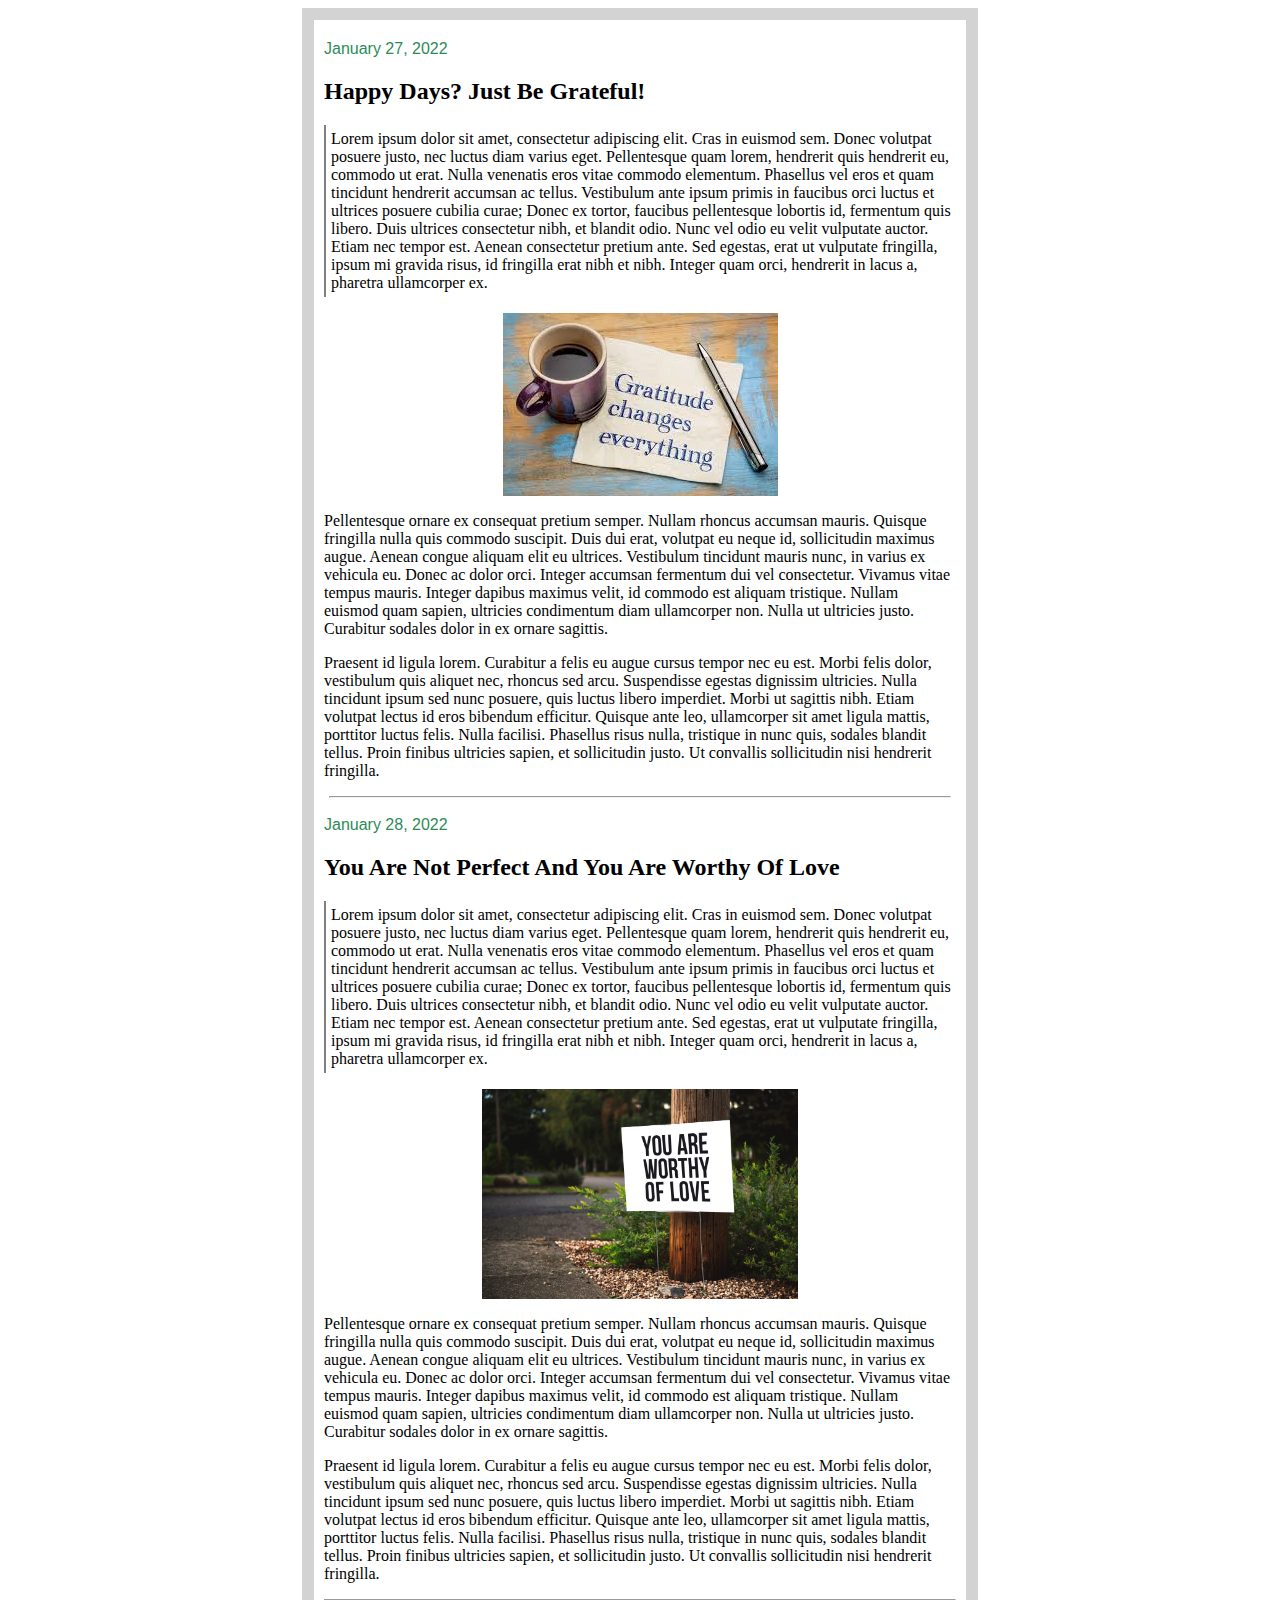
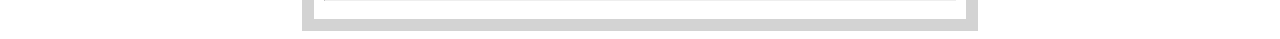
<file: basic/index.html>
<!DOCTYPE html>
<html lang="en">
<head>
    <meta charset="UTF-8">
    <meta http-equiv="X-UA-Compatible" content="IE=edge">
    <meta name="viewport" content="width=device-width, initial-scale=1.0">
    <title>Sample Blog</title>
    <link rel="stylesheet" href="blog.css">
</head>
<body>
    
    <div class="post">

        <div class="date">January 27, 2022</div>

        <h2>Happy Days? Just Be Grateful!</h2>

        <p class="quote">
            Lorem ipsum dolor sit amet, consectetur adipiscing elit. Cras in euismod sem. Donec volutpat posuere justo, nec luctus diam varius eget. Pellentesque quam lorem, hendrerit quis hendrerit eu, commodo ut erat. Nulla venenatis eros vitae commodo elementum. Phasellus vel eros et quam tincidunt hendrerit accumsan ac tellus. Vestibulum ante ipsum primis in faucibus orci luctus et ultrices posuere cubilia curae; Donec ex tortor, faucibus pellentesque lobortis id, fermentum quis libero. Duis ultrices consectetur nibh, et blandit odio. Nunc vel odio eu velit vulputate auctor. Etiam nec tempor est. Aenean consectetur pretium ante. Sed egestas, erat ut vulputate fringilla, ipsum mi gravida risus, id fringilla erat nibh et nibh. Integer quam orci, hendrerit in lacus a, pharetra ullamcorper ex.
        </p>

        <a href="https://www.edureka.co"><img src="img1.jfif" class="center"></a>

        <p>
            Pellentesque ornare ex consequat pretium semper. Nullam rhoncus accumsan mauris. Quisque fringilla nulla quis commodo suscipit. Duis dui erat, volutpat eu neque id, sollicitudin maximus augue. Aenean congue aliquam elit eu ultrices. Vestibulum tincidunt mauris nunc, in varius ex vehicula eu. Donec ac dolor orci. Integer accumsan fermentum dui vel consectetur. Vivamus vitae tempus mauris. Integer dapibus maximus velit, id commodo est aliquam tristique. Nullam euismod quam sapien, ultricies condimentum diam ullamcorper non. Nulla ut ultricies justo. Curabitur sodales dolor in ex ornare sagittis.
        </p>

        <p>
            Praesent id ligula lorem. Curabitur a felis eu augue cursus tempor nec eu est. Morbi felis dolor, vestibulum quis aliquet nec, rhoncus sed arcu. Suspendisse egestas dignissim ultricies. Nulla tincidunt ipsum sed nunc posuere, quis luctus libero imperdiet. Morbi ut sagittis nibh. Etiam volutpat lectus id eros bibendum efficitur. Quisque ante leo, ullamcorper sit amet ligula mattis, porttitor luctus felis. Nulla facilisi. Phasellus risus nulla, tristique in nunc quis, sodales blandit tellus. Proin finibus ultricies sapien, et sollicitudin justo. Ut convallis sollicitudin nisi hendrerit fringilla.
        </p>

        <hr width="98%">

        <div class="date">January 28, 2022</div>

        <h2>You Are Not Perfect And You Are Worthy Of Love</h2>

        <p class="quote">
            Lorem ipsum dolor sit amet, consectetur adipiscing elit. Cras in euismod sem. Donec volutpat posuere justo, nec luctus diam varius eget. Pellentesque quam lorem, hendrerit quis hendrerit eu, commodo ut erat. Nulla venenatis eros vitae commodo elementum. Phasellus vel eros et quam tincidunt hendrerit accumsan ac tellus. Vestibulum ante ipsum primis in faucibus orci luctus et ultrices posuere cubilia curae; Donec ex tortor, faucibus pellentesque lobortis id, fermentum quis libero. Duis ultrices consectetur nibh, et blandit odio. Nunc vel odio eu velit vulputate auctor. Etiam nec tempor est. Aenean consectetur pretium ante. Sed egestas, erat ut vulputate fringilla, ipsum mi gravida risus, id fringilla erat nibh et nibh. Integer quam orci, hendrerit in lacus a, pharetra ullamcorper ex.
        </p>

        <a href="https://www.edureka.co"><img src="img2.jpg" class="center-sml"></a>

        <p>
            Pellentesque ornare ex consequat pretium semper. Nullam rhoncus accumsan mauris. Quisque fringilla nulla quis commodo suscipit. Duis dui erat, volutpat eu neque id, sollicitudin maximus augue. Aenean congue aliquam elit eu ultrices. Vestibulum tincidunt mauris nunc, in varius ex vehicula eu. Donec ac dolor orci. Integer accumsan fermentum dui vel consectetur. Vivamus vitae tempus mauris. Integer dapibus maximus velit, id commodo est aliquam tristique. Nullam euismod quam sapien, ultricies condimentum diam ullamcorper non. Nulla ut ultricies justo. Curabitur sodales dolor in ex ornare sagittis.
        </p>

        <p>
            Praesent id ligula lorem. Curabitur a felis eu augue cursus tempor nec eu est. Morbi felis dolor, vestibulum quis aliquet nec, rhoncus sed arcu. Suspendisse egestas dignissim ultricies. Nulla tincidunt ipsum sed nunc posuere, quis luctus libero imperdiet. Morbi ut sagittis nibh. Etiam volutpat lectus id eros bibendum efficitur. Quisque ante leo, ullamcorper sit amet ligula mattis, porttitor luctus felis. Nulla facilisi. Phasellus risus nulla, tristique in nunc quis, sodales blandit tellus. Proin finibus ultricies sapien, et sollicitudin justo. Ut convallis sollicitudin nisi hendrerit fringilla.
        </p>

        <hr>
    </div>

</body>
</html>
</file>
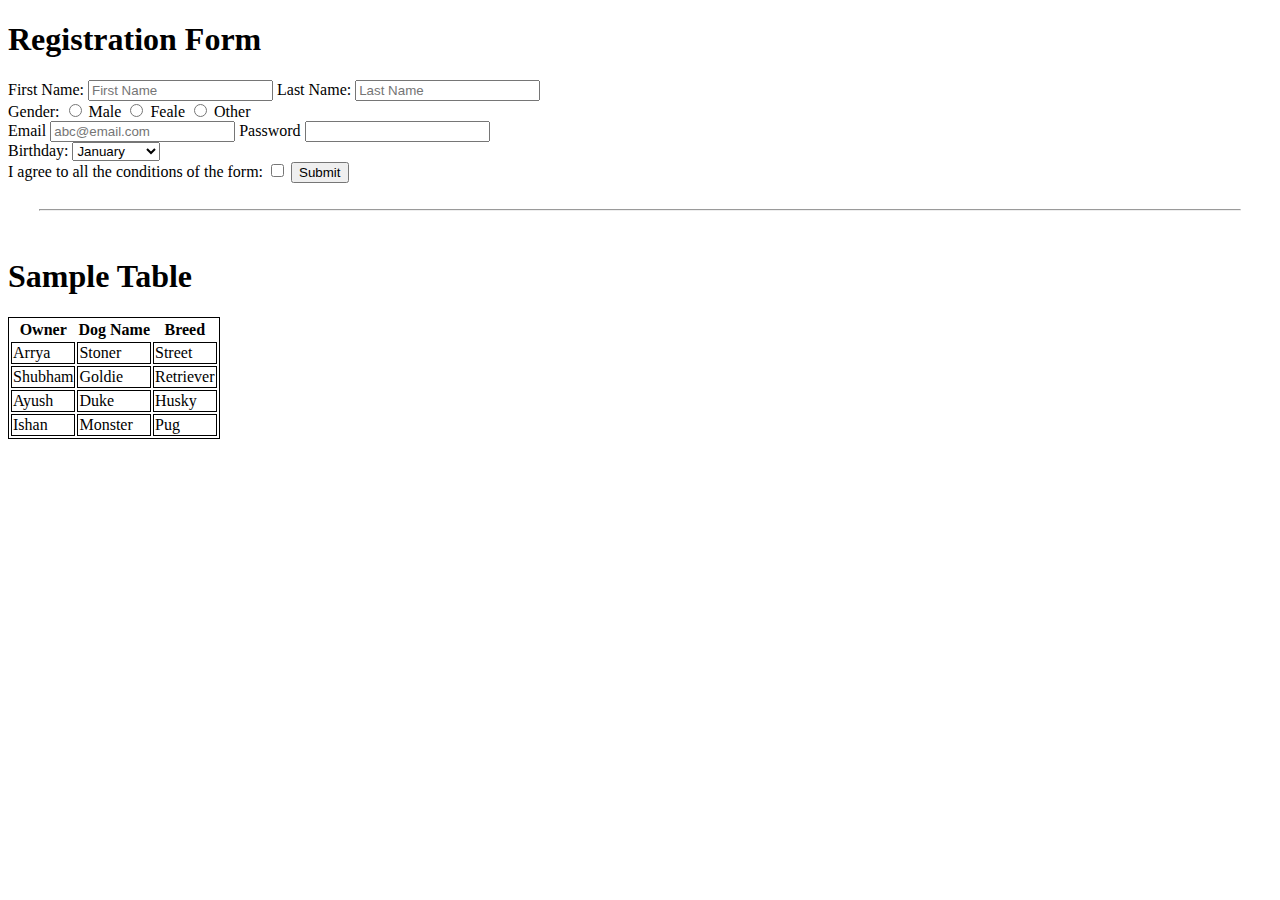
<file: basic/one.html>
<!DOCTYPE html>
<html lang="en">
<head>
    <meta charset="UTF-8">
    <meta http-equiv="X-UA-Compatible" content="IE=edge">
    <meta name="viewport" content="width=device-width, initial-scale=1.0">
    <title>Tutorial Page</title>
    <style type="text/css">
        table {
            border: 1px solid black;
        }
        
        td {
            border: 1px solid black;
        }
    </style>
</head>
<body>
    <h1>Registration Form</h1>

    <div id="reg-form">
        <form action="" method="">
            <label for="first-name">First Name:</label>
            <input type="text" name="first-name" placeholder="First Name" required>

            <label for="last-name">Last Name:</label>
            <input type="text" name="last-name" placeholder="Last Name" required>
            
            <div id="gender-select">
                <label for="gender-select">Gender:</label>

                <input type="radio" name="gender-option" value="option-1">
                <label for="gender-male">Male</label>
                
                <input type="radio" name="gender-option" value="option-1">
                <label for="gender-female">Feale</label>
                
                <input type="radio" name="gender-option" value="option-1">
                <label for="gender-other">Other</label>
            </div>

            <div>
                <label for="email">Email</label>
                <input type="email" name="email" placeholder="abc@email.com">

                <label for="password">Password</label>
                <input type="password" name="password">
            </div>
            
            <div>
                <label for="Month">Birthday:</label>
                <select name="Month">
                    <option value="jan">January</option>
                    <option value="feb">February</option>
                    <option value="mar">March</option>
                    <option value="apr">April</option>
                    <option value="may">May</option>
                    <option value="jun">June</option>
                    <option value="jul">July</option>
                    <option value="aug">August</option>
                    <option value="sep">September</option>
                    <option value="oct">October</option>
                    <option value="nov">November</option>
                    <option value="dec">December</option>
                </select>
            </div>

            <label for="agree">I agree to all the conditions of the form: </label>
            <input type="checkbox" name="agree">

            <button type="submit">Submit</button>
        </form>
    </div>

    <br>
    <hr width="95%">
    <br>
    <h1>Sample Table</h1>
    <table>
        <thead>
            <th>Owner</th>
            <th>Dog Name</th>
            <th>Breed</th>
        </thead>

        <tr>
            <td>Arrya</td>
            <td>Stoner</td>
            <td>Street</td>
        </tr>

        <tr>
            <td>Shubham</td>
            <td>Goldie</td>
            <td>Retriever</td>
        </tr>

        <tr>
            <td>Ayush</td>
            <td>Duke</td>
            <td>Husky</td>
        </tr>

        <tr>
            <td>Ishan</td>
            <td>Monster</td>
            <td>Pug</td>
        </tr>
    </table>
</body>
</html>
</file>
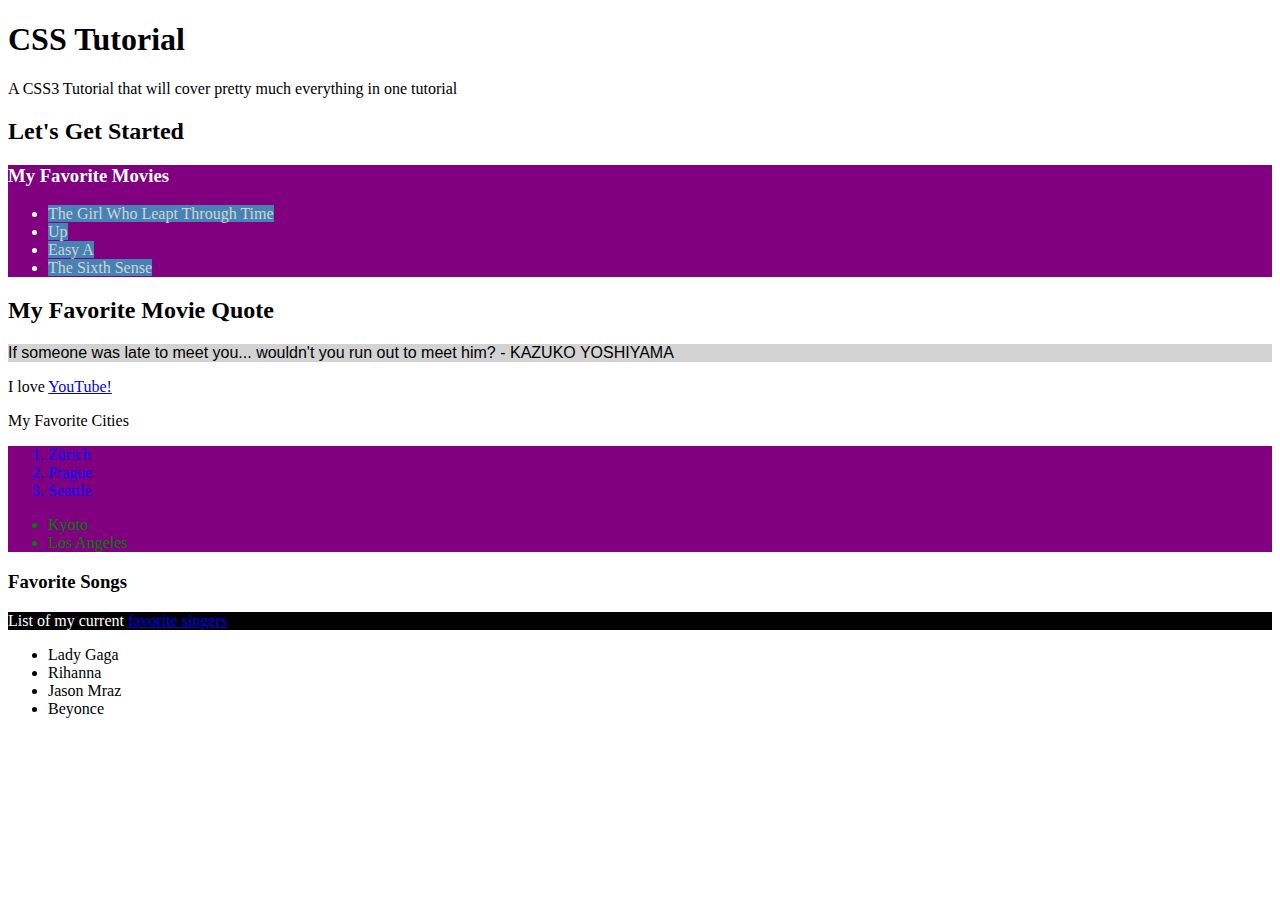
<file: css-tutorial/page1.html>
<!DOCTYPE html>
<html lang="en">
<head>
    <meta charset="UTF-8">
    <meta http-equiv="X-UA-Compatible" content="IE=edge">
    <meta name="viewport" content="width=device-width, initial-scale=1.0">
    <link rel="stylesheet" href="page1.css">
    <title>CSS Tutorial</title>
</head>
<body>
    
    <h1>CSS Tutorial</h1>

    <p>A CSS3 Tutorial that will cover pretty much everything in one tutorial</p>

    <h2>Let's Get Started</h2>

    <div>
        <h3>My Favorite Movies</h3>
        <ul>
            <li><a class="movie">The Girl Who Leapt Through Time</a></li>
            <li><a class="movie">Up</a></li>
            <li><a class="movie">Easy A</a></li>
            <li><a class="movie">The Sixth Sense</a></li>
        </ul>
    </div>

    <h2>My Favorite Movie Quote</h2>
    <p id="quote">If someone was late to meet you... 
        wouldn't you run out to meet him?
        <span id="author"> - Kazuko Yoshiyama</span>
    </p>
    
    <p class="games">I love <a href="https://www.youtube.com">YouTube!</a></p>

    <p>My Favorite Cities</p>
    <div id="cities">
        <ol>
            <li>Zürich</li>
            <li>Prague</li>
            <li>Seattle</li>
        </ol>
        <ul>
            <li id="cities">Kyoto</li>
            <li>Los Angeles</li>
        </ul>
    </div>

    <h3>Favorite Songs</h3>
    <p>List of my current <a href="singers">favorite singers</a> </p>
    <ul>
        <li alt="pop">Lady Gaga</li>
        <li alt="pop">Rihanna</li>
        <li alt="alt">Jason Mraz</li>
        <li alt="rnb">Beyonce</li>
    </ul>

</body>
</html>
</file>
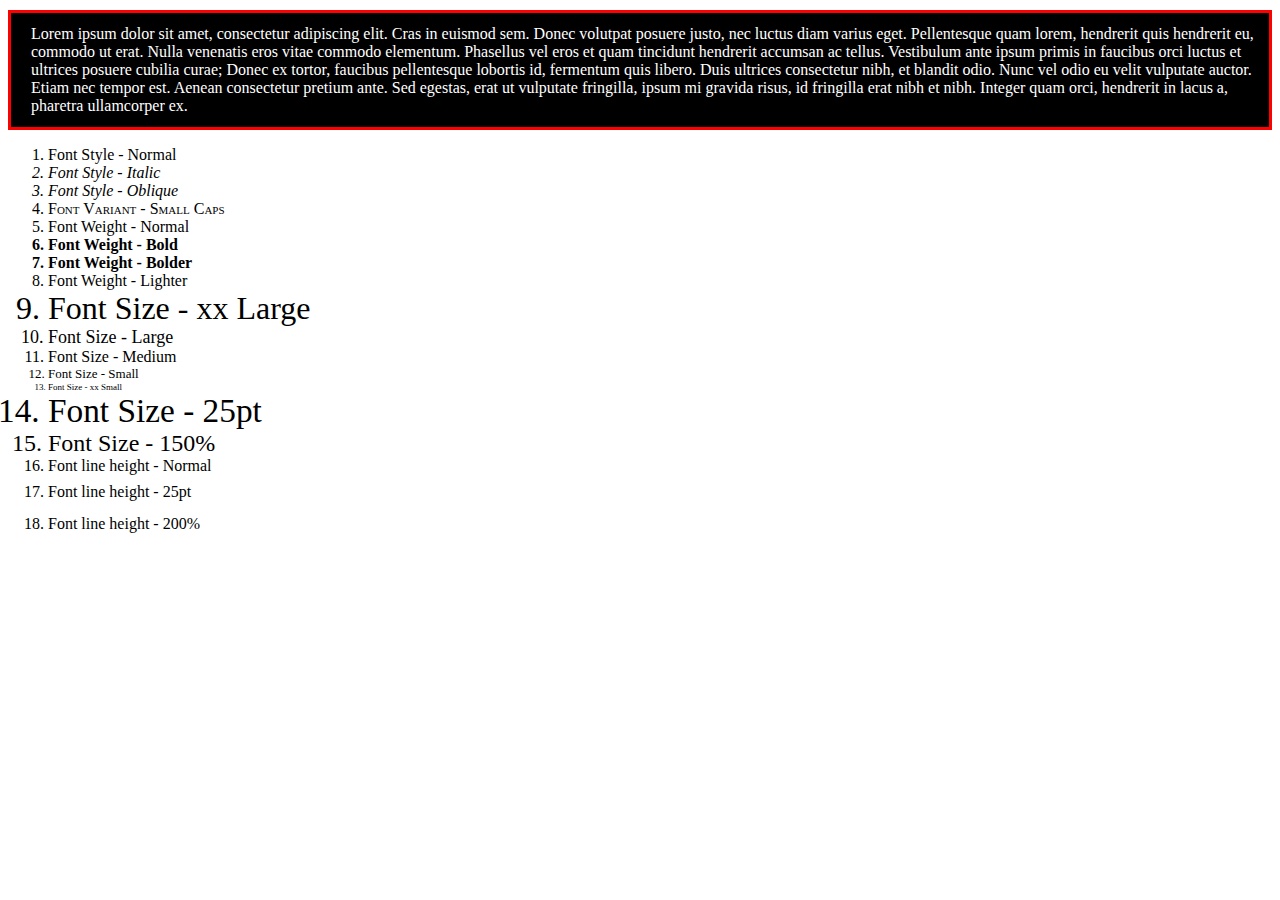
<file: css-tutorial/page2.html>
<!DOCTYPE html>
<html lang="en">
<head>
    <meta charset="UTF-8">
    <meta http-equiv="X-UA-Compatible" content="IE=edge">
    <meta name="viewport" content="width=device-width, initial-scale=1.0">
    <link rel="stylesheet" href="page2.css">
    <title>CSS Tutorial 2</title>
</head>
<body>
    <p id="lorem">
        Lorem ipsum dolor sit amet, consectetur adipiscing elit. 
        Cras in euismod sem. Donec volutpat posuere justo, nec 
        luctus diam varius eget. Pellentesque quam lorem, hendrerit 
        quis hendrerit eu, commodo ut erat. Nulla venenatis eros 
        vitae commodo elementum. Phasellus vel eros et quam tincidunt 
        hendrerit accumsan ac tellus. Vestibulum ante ipsum primis in 
        faucibus orci luctus et ultrices posuere cubilia curae; Donec 
        ex tortor, faucibus pellentesque lobortis id, fermentum quis 
        libero. Duis ultrices consectetur nibh, et blandit odio. Nunc 
        vel odio eu velit vulputate auctor. Etiam nec tempor est. 
        Aenean consectetur pretium ante. Sed egestas, erat ut vulputate 
        fringilla, ipsum mi gravida risus, id fringilla erat nibh et
        nibh. Integer quam orci, hendrerit in lacus a, pharetra 
        ullamcorper ex.
    </p>

    <!-- Demonstrate Font Properties -->
    <ol>
        <li id="normal">Font Style - Normal</li>
        <li id="italic">Font Style - Italic</li>
        <li id="oblique">Font Style - Oblique</li>
        <li id="smallcap">Font Variant - Small Caps</li>
        <li id="Wnormal">Font Weight - Normal</li>
        <li id="Wbold">Font Weight - Bold</li>
        <li id="Wbolder">Font Weight - Bolder</li>
        <li id="Wlighter">Font Weight - Lighter</li>
        <li id="xxlarge">Font Size - xx Large</li>
        <li id="large">Font Size - Large</li>
        <li id="medium">Font Size - Medium</li>
        <li id="small">Font Size - Small</li>
        <li id="xxsmall">Font Size - xx Small</li>
        <li id="size25pt">Font Size - 25pt</li>
        <li id="size150">Font Size - 150%</li>
        <li id="linenormal">Font line height - Normal</li>
        <li id="height25pt">Font line height - 25pt</li>
        <li id="height200">Font line height - 200%</li>
    </ol>
</body>
</html>
</file>
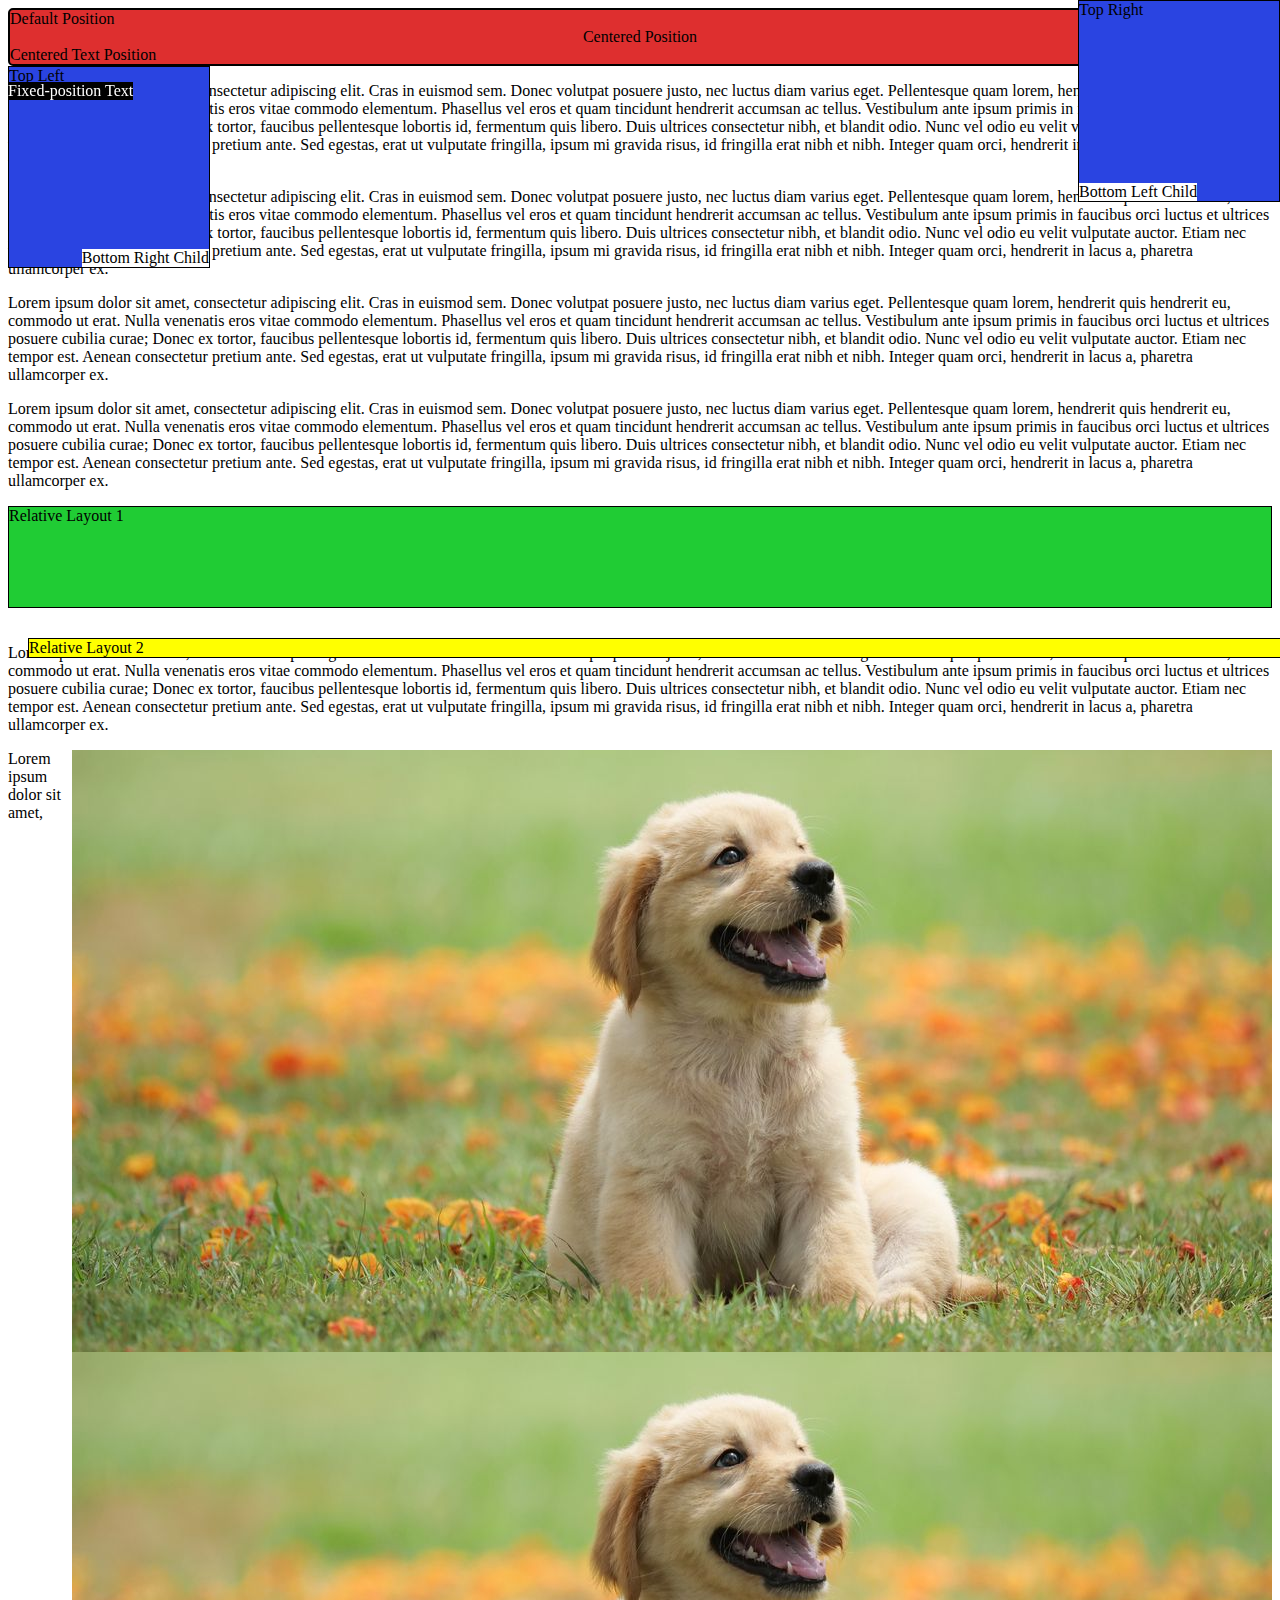
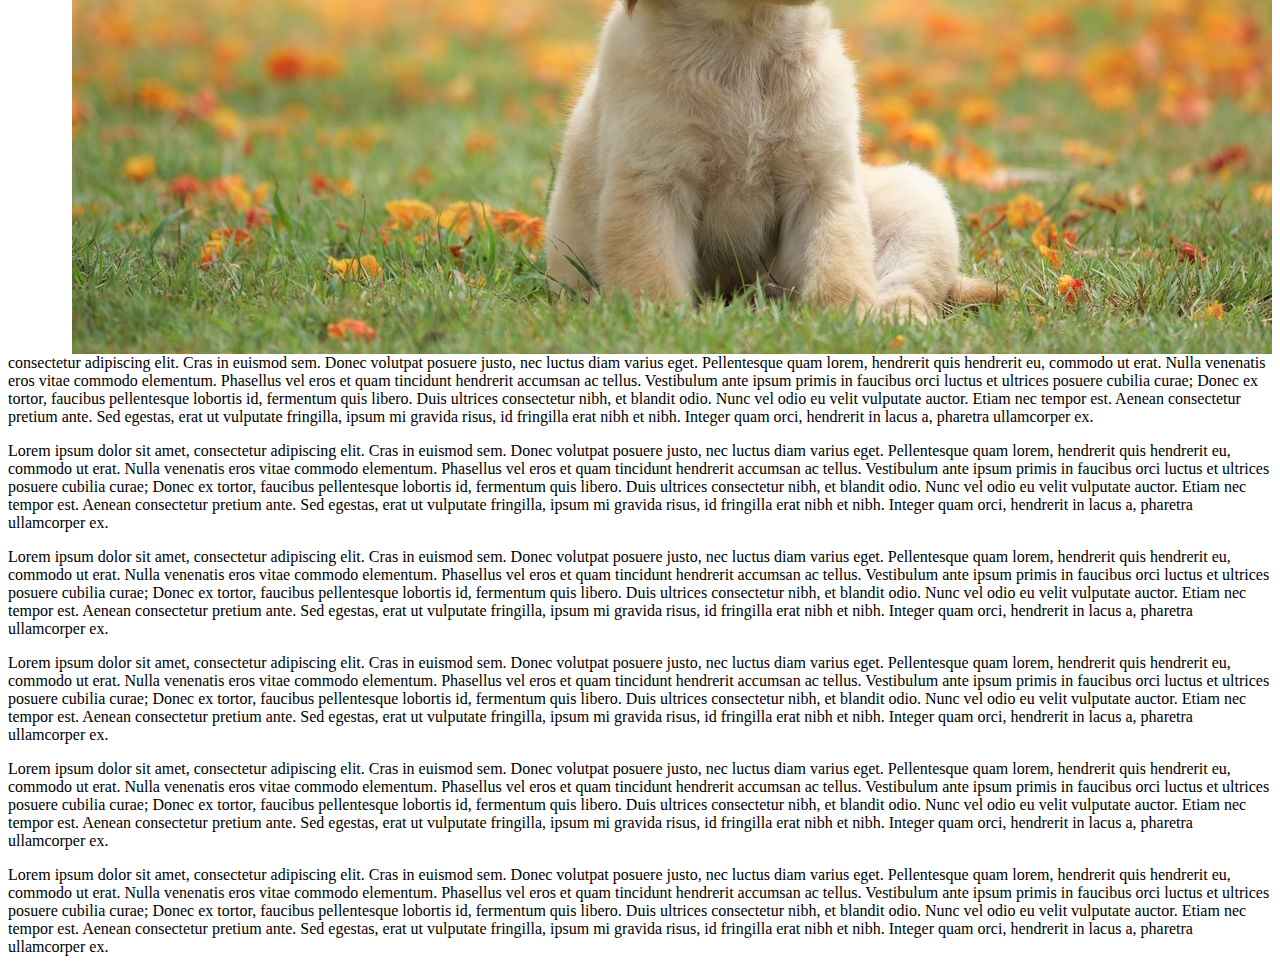
<file: css-tutorial/page3.html>
<!DOCTYPE html>
<html lang="en">
<head>
    <meta charset="UTF-8">
    <meta http-equiv="X-UA-Compatible" content="IE=edge">
    <meta name="viewport" content="width=device-width, initial-scale=1.0">
    <title>CSS Tutorial - positioning</title>
    <link rel="stylesheet" href="page3.css">
</head>
<body>

    <div id="container">
        <div id="default">Default Position</div>
        <div id="centered">Centered Position</div>
        <div id="centered-text">Centered Text Position</div>
    </div>

    <!-- Demonstrate Absolute Positioning -->

    <div id="top-left">Top Left
        <div id="bottom-right">Bottom Right Child</div>
    </div>

    <div id="top-right">Top Right
        <div id="bottom-left">Bottom Left Child</div>
    </div>

    <p id="fixed-postion">
        Fixed-position Text
    </p>

    <p>
        Lorem ipsum dolor sit amet, consectetur adipiscing elit. 
        Cras in euismod sem. Donec volutpat posuere justo, nec 
        luctus diam varius eget. Pellentesque quam lorem, hendrerit 
        quis hendrerit eu, commodo ut erat. Nulla venenatis eros 
        vitae commodo elementum. Phasellus vel eros et quam tincidunt 
        hendrerit accumsan ac tellus. Vestibulum ante ipsum primis in 
        faucibus orci luctus et ultrices posuere cubilia curae; Donec 
        ex tortor, faucibus pellentesque lobortis id, fermentum quis 
        libero. Duis ultrices consectetur nibh, et blandit odio. Nunc 
        vel odio eu velit vulputate auctor. Etiam nec tempor est. 
        Aenean consectetur pretium ante. Sed egestas, erat ut vulputate 
        fringilla, ipsum mi gravida risus, id fringilla erat nibh et
        nibh. Integer quam orci, hendrerit in lacus a, pharetra 
        ullamcorper ex.
    </p>
    <p>
        Lorem ipsum dolor sit amet, consectetur adipiscing elit. 
        Cras in euismod sem. Donec volutpat posuere justo, nec 
        luctus diam varius eget. Pellentesque quam lorem, hendrerit 
        quis hendrerit eu, commodo ut erat. Nulla venenatis eros 
        vitae commodo elementum. Phasellus vel eros et quam tincidunt 
        hendrerit accumsan ac tellus. Vestibulum ante ipsum primis in 
        faucibus orci luctus et ultrices posuere cubilia curae; Donec 
        ex tortor, faucibus pellentesque lobortis id, fermentum quis 
        libero. Duis ultrices consectetur nibh, et blandit odio. Nunc 
        vel odio eu velit vulputate auctor. Etiam nec tempor est. 
        Aenean consectetur pretium ante. Sed egestas, erat ut vulputate 
        fringilla, ipsum mi gravida risus, id fringilla erat nibh et
        nibh. Integer quam orci, hendrerit in lacus a, pharetra 
        ullamcorper ex.
    </p>

    <p>
        Lorem ipsum dolor sit amet, consectetur adipiscing elit. 
        Cras in euismod sem. Donec volutpat posuere justo, nec 
        luctus diam varius eget. Pellentesque quam lorem, hendrerit 
        quis hendrerit eu, commodo ut erat. Nulla venenatis eros 
        vitae commodo elementum. Phasellus vel eros et quam tincidunt 
        hendrerit accumsan ac tellus. Vestibulum ante ipsum primis in 
        faucibus orci luctus et ultrices posuere cubilia curae; Donec 
        ex tortor, faucibus pellentesque lobortis id, fermentum quis 
        libero. Duis ultrices consectetur nibh, et blandit odio. Nunc 
        vel odio eu velit vulputate auctor. Etiam nec tempor est. 
        Aenean consectetur pretium ante. Sed egestas, erat ut vulputate 
        fringilla, ipsum mi gravida risus, id fringilla erat nibh et
        nibh. Integer quam orci, hendrerit in lacus a, pharetra 
        ullamcorper ex.
    </p>

    <p>
        Lorem ipsum dolor sit amet, consectetur adipiscing elit. 
        Cras in euismod sem. Donec volutpat posuere justo, nec 
        luctus diam varius eget. Pellentesque quam lorem, hendrerit 
        quis hendrerit eu, commodo ut erat. Nulla venenatis eros 
        vitae commodo elementum. Phasellus vel eros et quam tincidunt 
        hendrerit accumsan ac tellus. Vestibulum ante ipsum primis in 
        faucibus orci luctus et ultrices posuere cubilia curae; Donec 
        ex tortor, faucibus pellentesque lobortis id, fermentum quis 
        libero. Duis ultrices consectetur nibh, et blandit odio. Nunc 
        vel odio eu velit vulputate auctor. Etiam nec tempor est. 
        Aenean consectetur pretium ante. Sed egestas, erat ut vulputate 
        fringilla, ipsum mi gravida risus, id fringilla erat nibh et
        nibh. Integer quam orci, hendrerit in lacus a, pharetra 
        ullamcorper ex.
    </p>

    <div id="relative-1">Relative Layout 1</div>
    <div id="relative-2">Relative Layout 2</div>

    <p>
        Lorem ipsum dolor sit amet, consectetur adipiscing elit. 
        Cras in euismod sem. Donec volutpat posuere justo, nec 
        luctus diam varius eget. Pellentesque quam lorem, hendrerit 
        quis hendrerit eu, commodo ut erat. Nulla venenatis eros 
        vitae commodo elementum. Phasellus vel eros et quam tincidunt 
        hendrerit accumsan ac tellus. Vestibulum ante ipsum primis in 
        faucibus orci luctus et ultrices posuere cubilia curae; Donec 
        ex tortor, faucibus pellentesque lobortis id, fermentum quis 
        libero. Duis ultrices consectetur nibh, et blandit odio. Nunc 
        vel odio eu velit vulputate auctor. Etiam nec tempor est. 
        Aenean consectetur pretium ante. Sed egestas, erat ut vulputate 
        fringilla, ipsum mi gravida risus, id fringilla erat nibh et
        nibh. Integer quam orci, hendrerit in lacus a, pharetra 
        ullamcorper ex.
    </p>

    <img src="dog.jpg" alt="Dog Image is missing!">
    <img src="dog.jpg" alt="Dog Image is missing!">

    <p>
        Lorem ipsum dolor sit amet, consectetur adipiscing elit. 
        Cras in euismod sem. Donec volutpat posuere justo, nec 
        luctus diam varius eget. Pellentesque quam lorem, hendrerit 
        quis hendrerit eu, commodo ut erat. Nulla venenatis eros 
        vitae commodo elementum. Phasellus vel eros et quam tincidunt 
        hendrerit accumsan ac tellus. Vestibulum ante ipsum primis in 
        faucibus orci luctus et ultrices posuere cubilia curae; Donec 
        ex tortor, faucibus pellentesque lobortis id, fermentum quis 
        libero. Duis ultrices consectetur nibh, et blandit odio. Nunc 
        vel odio eu velit vulputate auctor. Etiam nec tempor est. 
        Aenean consectetur pretium ante. Sed egestas, erat ut vulputate 
        fringilla, ipsum mi gravida risus, id fringilla erat nibh et
        nibh. Integer quam orci, hendrerit in lacus a, pharetra 
        ullamcorper ex.
    </p>
    <p>
        Lorem ipsum dolor sit amet, consectetur adipiscing elit. 
        Cras in euismod sem. Donec volutpat posuere justo, nec 
        luctus diam varius eget. Pellentesque quam lorem, hendrerit 
        quis hendrerit eu, commodo ut erat. Nulla venenatis eros 
        vitae commodo elementum. Phasellus vel eros et quam tincidunt 
        hendrerit accumsan ac tellus. Vestibulum ante ipsum primis in 
        faucibus orci luctus et ultrices posuere cubilia curae; Donec 
        ex tortor, faucibus pellentesque lobortis id, fermentum quis 
        libero. Duis ultrices consectetur nibh, et blandit odio. Nunc 
        vel odio eu velit vulputate auctor. Etiam nec tempor est. 
        Aenean consectetur pretium ante. Sed egestas, erat ut vulputate 
        fringilla, ipsum mi gravida risus, id fringilla erat nibh et
        nibh. Integer quam orci, hendrerit in lacus a, pharetra 
        ullamcorper ex.
    </p>
    <p>
        Lorem ipsum dolor sit amet, consectetur adipiscing elit. 
        Cras in euismod sem. Donec volutpat posuere justo, nec 
        luctus diam varius eget. Pellentesque quam lorem, hendrerit 
        quis hendrerit eu, commodo ut erat. Nulla venenatis eros 
        vitae commodo elementum. Phasellus vel eros et quam tincidunt 
        hendrerit accumsan ac tellus. Vestibulum ante ipsum primis in 
        faucibus orci luctus et ultrices posuere cubilia curae; Donec 
        ex tortor, faucibus pellentesque lobortis id, fermentum quis 
        libero. Duis ultrices consectetur nibh, et blandit odio. Nunc 
        vel odio eu velit vulputate auctor. Etiam nec tempor est. 
        Aenean consectetur pretium ante. Sed egestas, erat ut vulputate 
        fringilla, ipsum mi gravida risus, id fringilla erat nibh et
        nibh. Integer quam orci, hendrerit in lacus a, pharetra 
        ullamcorper ex.
    </p>
    <p>
        Lorem ipsum dolor sit amet, consectetur adipiscing elit. 
        Cras in euismod sem. Donec volutpat posuere justo, nec 
        luctus diam varius eget. Pellentesque quam lorem, hendrerit 
        quis hendrerit eu, commodo ut erat. Nulla venenatis eros 
        vitae commodo elementum. Phasellus vel eros et quam tincidunt 
        hendrerit accumsan ac tellus. Vestibulum ante ipsum primis in 
        faucibus orci luctus et ultrices posuere cubilia curae; Donec 
        ex tortor, faucibus pellentesque lobortis id, fermentum quis 
        libero. Duis ultrices consectetur nibh, et blandit odio. Nunc 
        vel odio eu velit vulputate auctor. Etiam nec tempor est. 
        Aenean consectetur pretium ante. Sed egestas, erat ut vulputate 
        fringilla, ipsum mi gravida risus, id fringilla erat nibh et
        nibh. Integer quam orci, hendrerit in lacus a, pharetra 
        ullamcorper ex.
    </p>
    <p>
        Lorem ipsum dolor sit amet, consectetur adipiscing elit. 
        Cras in euismod sem. Donec volutpat posuere justo, nec 
        luctus diam varius eget. Pellentesque quam lorem, hendrerit 
        quis hendrerit eu, commodo ut erat. Nulla venenatis eros 
        vitae commodo elementum. Phasellus vel eros et quam tincidunt 
        hendrerit accumsan ac tellus. Vestibulum ante ipsum primis in 
        faucibus orci luctus et ultrices posuere cubilia curae; Donec 
        ex tortor, faucibus pellentesque lobortis id, fermentum quis 
        libero. Duis ultrices consectetur nibh, et blandit odio. Nunc 
        vel odio eu velit vulputate auctor. Etiam nec tempor est. 
        Aenean consectetur pretium ante. Sed egestas, erat ut vulputate 
        fringilla, ipsum mi gravida risus, id fringilla erat nibh et
        nibh. Integer quam orci, hendrerit in lacus a, pharetra 
        ullamcorper ex.
    </p>
    <p>
        Lorem ipsum dolor sit amet, consectetur adipiscing elit. 
        Cras in euismod sem. Donec volutpat posuere justo, nec 
        luctus diam varius eget. Pellentesque quam lorem, hendrerit 
        quis hendrerit eu, commodo ut erat. Nulla venenatis eros 
        vitae commodo elementum. Phasellus vel eros et quam tincidunt 
        hendrerit accumsan ac tellus. Vestibulum ante ipsum primis in 
        faucibus orci luctus et ultrices posuere cubilia curae; Donec 
        ex tortor, faucibus pellentesque lobortis id, fermentum quis 
        libero. Duis ultrices consectetur nibh, et blandit odio. Nunc 
        vel odio eu velit vulputate auctor. Etiam nec tempor est. 
        Aenean consectetur pretium ante. Sed egestas, erat ut vulputate 
        fringilla, ipsum mi gravida risus, id fringilla erat nibh et
        nibh. Integer quam orci, hendrerit in lacus a, pharetra 
        ullamcorper ex.
    </p>

</body>
</html>
</file>
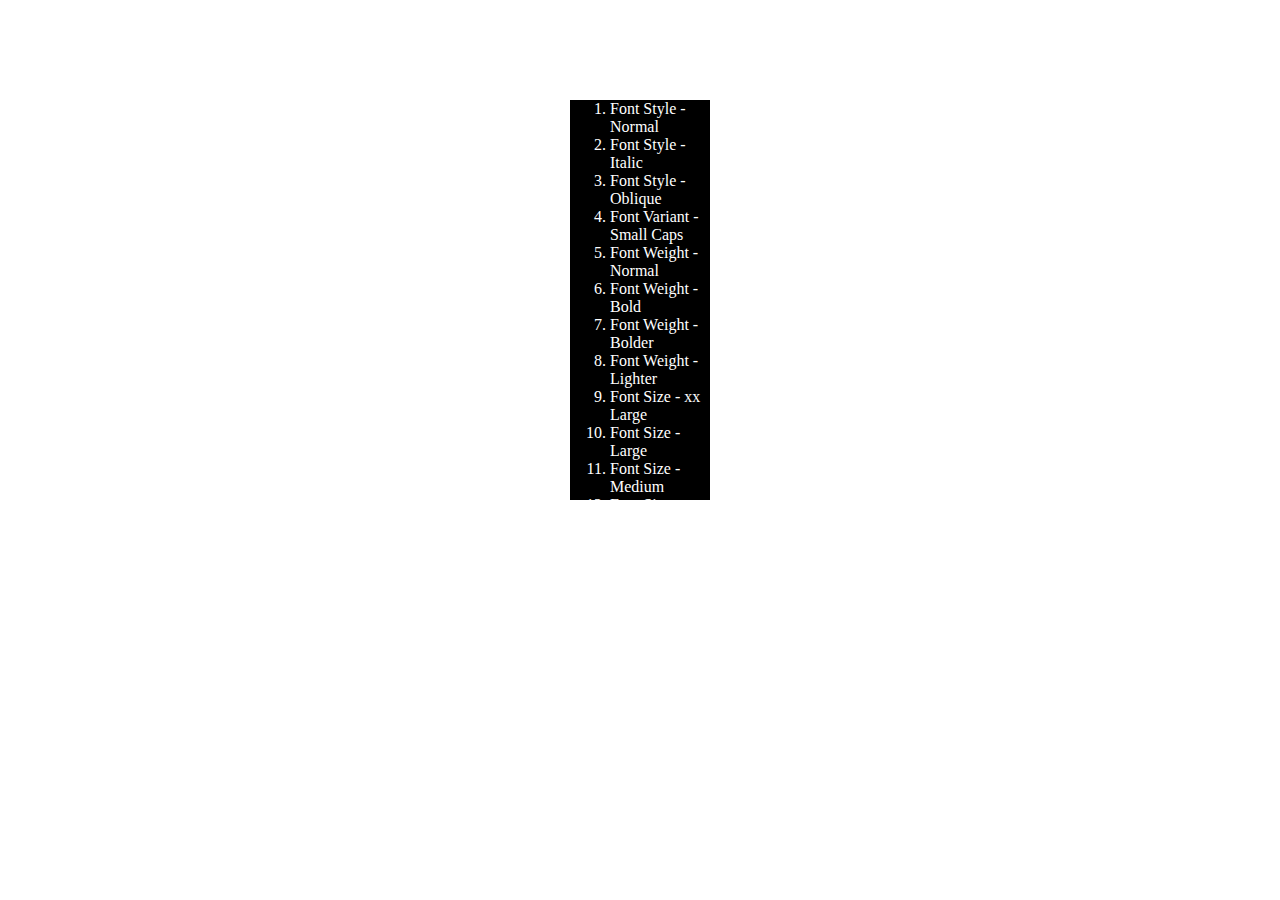
<file: css-tutorial/page4.html>
<!DOCTYPE html>
<html lang="en">
<head>
    <meta charset="UTF-8">
    <meta http-equiv="X-UA-Compatible" content="IE=edge">
    <meta name="viewport" content="width=device-width, initial-scale=1.0">
    <link rel="stylesheet" href="page4.css">
    <title>CSS Tutorial - Units</title>
</head>
<body>

    <!-- Demonstrate Units -->
    <ol>
        <li id="normal">Font Style - Normal</li>
        <li id="italic">Font Style - Italic</li>
        <li id="oblique">Font Style - Oblique</li>
        <li id="smallcap">Font Variant - Small Caps</li>
        <li id="Wnormal">Font Weight - Normal</li>
        <li id="Wbold">Font Weight - Bold</li>
        <li id="Wbolder">Font Weight - Bolder</li>
        <li id="Wlighter">Font Weight - Lighter</li>
        <li id="xxlarge">Font Size - xx Large</li>
        <li id="large">Font Size - Large</li>
        <li id="medium">Font Size - Medium</li>
        <li id="small">Font Size - Small</li>
        <li id="xxsmall">Font Size - xx Small</li>
        <li id="size25pt">Font Size - 25pt</li>
        <li id="size150">Font Size - 150%</li>
        <li id="linenormal">Font line height - Normal</li>
        <li id="height25pt">Font line height - 25pt</li>
        <li id="height200">Font line height - 200%</li>
    </ol>
</body>
</html>
</file>
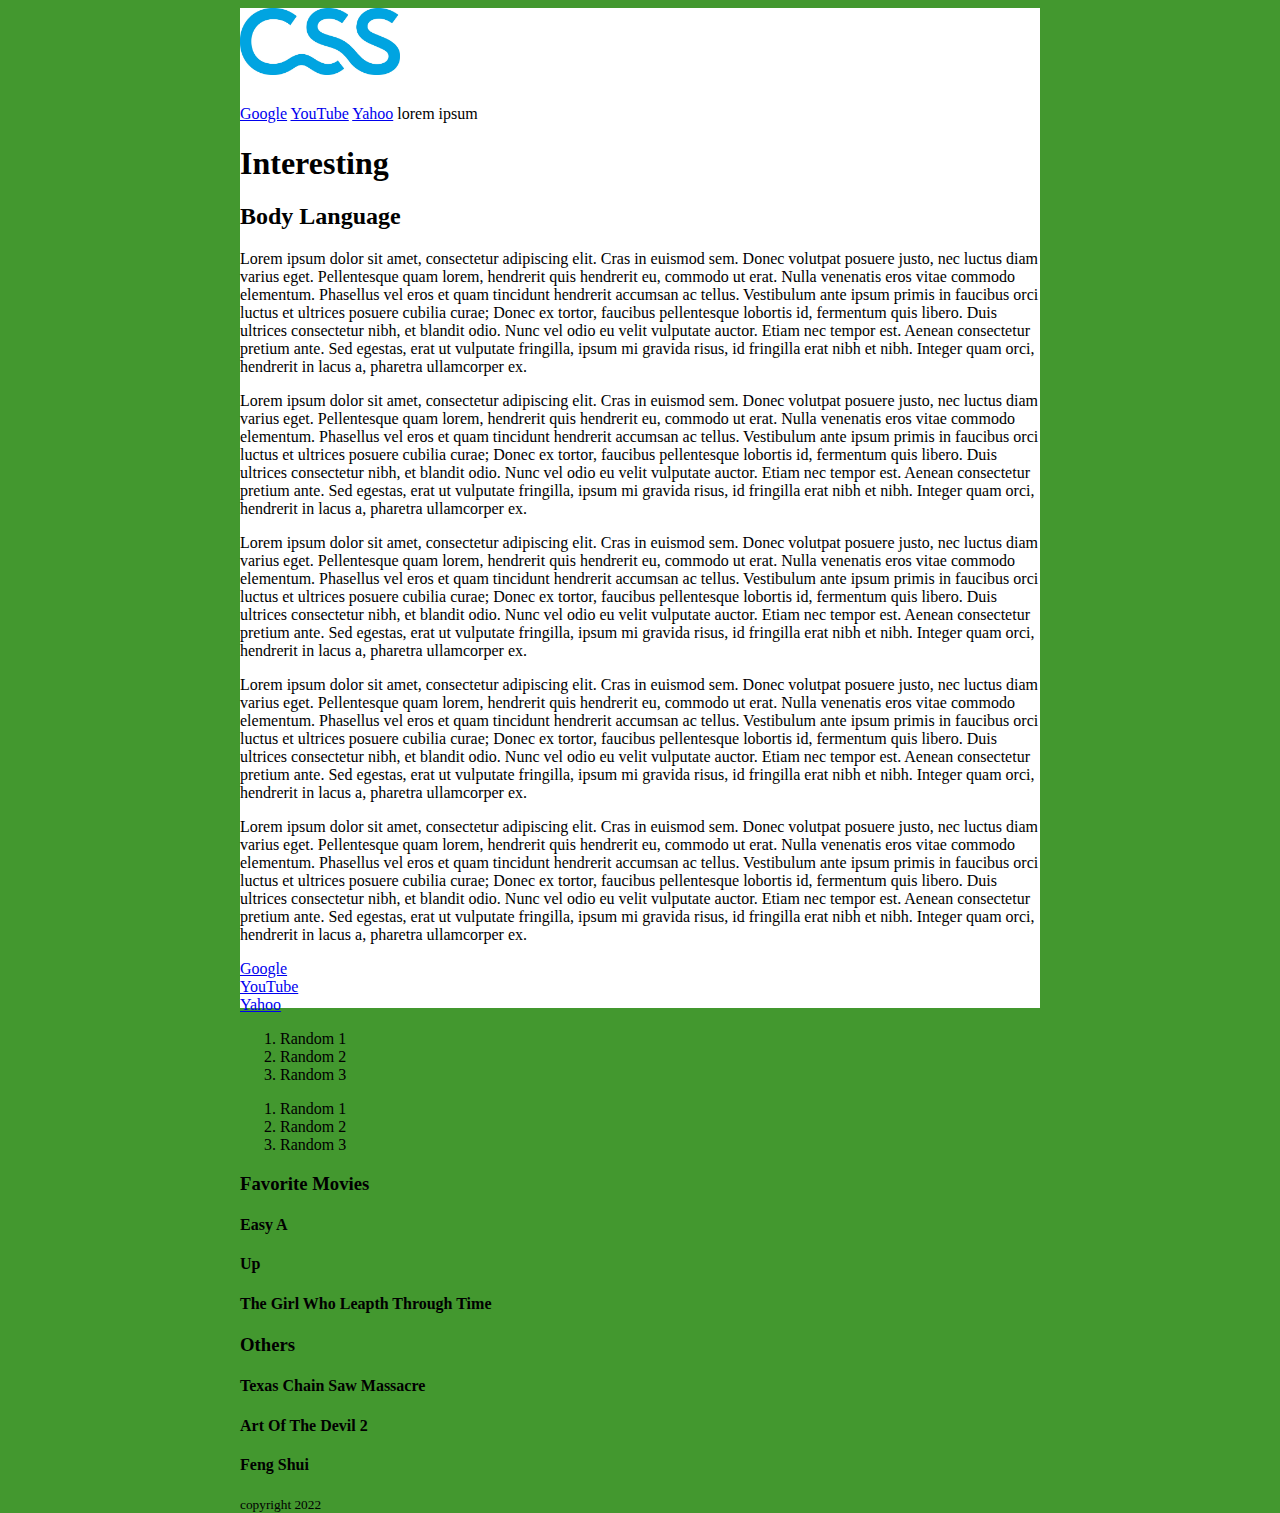
<file: css-tutorial/page5.html>
<!DOCTYPE html>
<html lang="en">
<head>
    <meta charset="UTF-8">
    <meta http-equiv="X-UA-Compatible" content="IE=edge">
    <meta name="viewport" content="width=device-width, initial-scale=1.0">
    <title>CSS Tutorial - 5</title>
    <link rel="stylesheet" href="page5.css">
</head>

<body>
    <!-- A div wrapper is often used to define the size and position
    of the page divs and spans should be used only for styling and 
    not structural reasons -->

    <div id="wrapper">

        <header>
            <img id="websitelogo" alt="CSS Tutorial" src="css.jpeg" width="20%"/>
        </header>

        <nav id="horzNav">
            <p>
                <a href="https://www.google.com">Google</a>
                <a href="https://www.youtube.com">YouTube</a>
                <a href="https://www.yahoo.com">Yahoo</a>
                lorem ipsum
            </p>
        </nav>

        <!-- main surrounds the main content of the documentß
             You can only have one main -->
        <main id="content">
            <!-- We surround block of content in a document with section tags -->
            <section>
                <!-- Section elements should have a heading specific to it -->
                <h1>Interesting</h1>

                <!-- An article is a self contained block of content that is complete on
                its own with a heading and content -->

                <article>

                    <h2>Body Language</h2>
                    <p id="para-1">
                        Lorem ipsum dolor sit amet, consectetur adipiscing elit. 
                        Cras in euismod sem. Donec volutpat posuere justo, nec 
                        luctus diam varius eget. Pellentesque quam lorem, hendrerit 
                        quis hendrerit eu, commodo ut erat. Nulla venenatis eros 
                        vitae commodo elementum. Phasellus vel eros et quam tincidunt 
                        hendrerit accumsan ac tellus. Vestibulum ante ipsum primis in 
                        faucibus orci luctus et ultrices posuere cubilia curae; Donec 
                        ex tortor, faucibus pellentesque lobortis id, fermentum quis 
                        libero. Duis ultrices consectetur nibh, et blandit odio. Nunc 
                        vel odio eu velit vulputate auctor. Etiam nec tempor est. 
                        <span>Aenean consectetur pretium ante. Sed egestas, erat ut vulputate 
                        fringilla, ipsum mi gravida risus, id fringilla erat nibh et
                        nibh.</span> Integer quam orci, hendrerit in lacus a, pharetra 
                        ullamcorper ex.
                    </p>

                    <p id="para-2">
                        Lorem ipsum dolor sit amet, consectetur adipiscing elit. 
                        Cras in euismod sem. Donec volutpat posuere justo, nec 
                        luctus diam varius eget. Pellentesque quam lorem, hendrerit 
                        quis hendrerit eu, commodo ut erat. Nulla venenatis eros 
                        vitae commodo elementum. Phasellus vel eros et quam tincidunt 
                        hendrerit accumsan ac tellus. Vestibulum ante ipsum primis in 
                        faucibus orci luctus et ultrices posuere cubilia curae; Donec 
                        ex tortor, faucibus pellentesque lobortis id, fermentum quis 
                        libero. Duis ultrices consectetur nibh, et blandit odio. Nunc 
                        vel odio eu velit vulputate auctor. Etiam nec tempor est. 
                        Aenean consectetur pretium ante. Sed egestas, erat ut vulputate 
                        fringilla, ipsum mi gravida risus, id fringilla erat nibh et
                        nibh. Integer quam orci, hendrerit in lacus a, pharetra 
                        ullamcorper ex.
                    </p>

                    <p id="para-3">
                        Lorem ipsum dolor sit amet, consectetur adipiscing elit. 
                        Cras in euismod sem. Donec volutpat posuere justo, nec 
                        luctus diam varius eget. Pellentesque quam lorem, hendrerit 
                        quis hendrerit eu, commodo ut erat. Nulla venenatis eros 
                        vitae commodo elementum. Phasellus vel eros et quam tincidunt 
                        hendrerit accumsan ac tellus. Vestibulum ante ipsum primis in 
                        faucibus orci luctus et ultrices posuere cubilia curae; Donec 
                        ex tortor, faucibus pellentesque lobortis id, fermentum quis 
                        libero. Duis ultrices consectetur nibh, et blandit odio. Nunc 
                        vel odio eu velit vulputate auctor. Etiam nec tempor est. 
                        Aenean consectetur pretium ante. Sed egestas, erat ut vulputate 
                        fringilla, ipsum mi gravida risus, id fringilla erat nibh et
                        nibh. Integer quam orci, hendrerit in lacus a, pharetra 
                        ullamcorper ex.
                    </p>

                    <p id="para-4">
                        Lorem ipsum dolor sit amet, consectetur adipiscing elit. 
                        Cras in euismod sem. Donec volutpat posuere justo, nec 
                        luctus diam varius eget. Pellentesque quam lorem, hendrerit 
                        quis hendrerit eu, commodo ut erat. Nulla venenatis eros 
                        vitae commodo elementum. Phasellus vel eros et quam tincidunt 
                        hendrerit accumsan ac tellus. Vestibulum ante ipsum primis in 
                        faucibus orci luctus et ultrices posuere cubilia curae; Donec 
                        ex tortor, faucibus pellentesque lobortis id, fermentum quis 
                        libero. Duis ultrices consectetur nibh, et blandit odio. Nunc 
                        vel odio eu velit vulputate auctor. Etiam nec tempor est. 
                        Aenean consectetur pretium ante. Sed egestas, erat ut vulputate 
                        fringilla, ipsum mi gravida risus, id fringilla erat nibh et
                        nibh. Integer quam orci, hendrerit in lacus a, pharetra 
                        ullamcorper ex.
                    </p>

                    <p id="para-5">
                        Lorem ipsum dolor sit amet, consectetur adipiscing elit. 
                        Cras in euismod sem. Donec volutpat posuere justo, nec 
                        luctus diam varius eget. Pellentesque quam lorem, hendrerit 
                        quis hendrerit eu, commodo ut erat. Nulla venenatis eros 
                        vitae commodo elementum. Phasellus vel eros et quam tincidunt 
                        hendrerit accumsan ac tellus. Vestibulum ante ipsum primis in 
                        faucibus orci luctus et ultrices posuere cubilia curae; Donec 
                        ex tortor, faucibus pellentesque lobortis id, fermentum quis 
                        libero. Duis ultrices consectetur nibh, et blandit odio. Nunc 
                        vel odio eu velit vulputate auctor. Etiam nec tempor est. 
                        Aenean consectetur pretium ante. Sed egestas, erat ut vulputate 
                        fringilla, ipsum mi gravida risus, id fringilla erat nibh et
                        nibh. Integer quam orci, hendrerit in lacus a, pharetra 
                        ullamcorper ex.
                    </p>

                    <dl id="buttons">
                        <dt class="site-button"><a href="https://www.google.com">Google</a></dt>
                        <dt class="site-button"><a href="https://www.youtube.com">YouTube</a></dt>
                        <dt class="site-button"><a href="https://www.yahoo.com">Yahoo</a></dt>
                    </dl>

                    <!-- <dl id="kids-pics">
                        <dt><a><img src="dog.jpg" width="60" height="34">
                            <img class="hiddeb" src="dog.jpg" width="600" height="338"></a></dt>
                        <dt><a><img src="dog.jpg" width="60" height="34">
                            <img class="hiddeb" src="dog.jpg" width="600" height="338"></a></dt>
                        <dt><a><img src="dog.jpg" width="60" height="34">
                            <img class="hiddeb" src="dog.jpg" width="600" height="338"></a></dt>
                    </dl> -->

                </article>

            </section>

        </main>

        <div id="sidebar">
            <ol id="sidebar-list">
                <li>Random 1</li>
                <li>Random 2</li>
                <li>Random 3</li>
            </ol>

            <ol id="sidebar-list-2">
                <li>Random 1</li>
                <li>Random 2</li>
                <li>Random 3</li>
            </ol>

            <h3>Favorite Movies</h3>
                <h4>Easy A</h4>
                <h4>Up</h4>
                <h4>The Girl Who Leapth Through Time</h4>

            <h3>Others</h3>
                <h4>Texas Chain Saw Massacre</h4>
                <h4>Art Of The Devil 2</h4>
                <h4>Feng Shui</h4>
        </div>

        <div id="filler"></div>

        <footer>
            <!-- copyright is normally placed in a small tag -->
            <small>copyright 2022</small>
        </footer>

    </div> <!-- END OF WRAPPER -->
    
</body>
</html>
</file>
<file: basic/blog.css>
.date {
    padding-top: 10px;
    font-family: Arial, Helvetica, sans-serif;
    color: seagreen;
}


.post {
    margin: auto;
    width: 50%;
    border: 12px solid lightgrey;
    padding: 10px;
}

.center {
    display: block;
    margin-left: auto;
    margin-right: auto;
    width: auto;
}

.center-sml {
    display: block;
    margin-left: auto;
    margin-right: auto;
    width: 50%;
}

.quote {
    border-left: 2px solid gray;
    padding: 5px;
}
</file>
<file: css-tutorial/page1.css>
div {
    background: purple;
    color: white;
}

#quote {
    font-family: Verdana, Geneva, Tahoma, sans-serif;
    color: black;
}

.movie {
    color: lightgray;
    background: steelblue;
}


span#author {
    text-transform: uppercase;
}


#cities ol li {
    color: blue;
}

#cities ul li {
    color: green;
}


h3 + p {
    background: black;
    color: white;
}

p[id] {
    background: lightgray;
}
</file>
<file: css-tutorial/page2.css>
#lorem {
    background: black;
    color: white;
    border: 3px solid red;
    padding: 12px 12px 12px 20px;
    margin: 10px auto;
}


#normal{
    font-style: normal;
}

#italic{
    font-style: italic;
}

#oblique{
    font-style: oblique;
}

#smallcap{
    font-variant: small-caps;
}

#Wnormal{
    font-weight: normal;
}

#Wbold{
    font-weight: bold;
}

#Wbolder{
    font-weight: bolder;
}

#Wlighter{
    font-weight: lighter;
}

#xxlarge{
    font-size: xx-large;
}

#large{
    font-size: large;
}

#medium{
    font-size: medium;
}

#small{
    font-size: small;
}

#xxsmall{
    font-size: xx-small;
}

#size25pt{
    font-size: 25pt;
}

#size150{
    font-size: 150%;
}

#linenormal{
    line-height: normal;
}

#height25pt{
    line-height: 25pt;
}

#height200{
    line-height: 200%;
}
</file>
<file: css-tutorial/page3.css>
#container {
    background: #de2f2f;
    border: 2px solid black;
    border-radius: 5px;
}

#centered {
    /* background: #89cff0;
    width: 50%;
    margin: auto; */

    text-align: center;
}

#top-left {
    background: #2a44e1;
    border: 1px solid black;
    position: absolute;
    width: 200px;
    height: 200px;
}

#bottom-right {
    background: white;
    position: absolute;
    bottom: 0px;
    right: 0px;
    color: black;
}

#top-right {
    background: #2a44e1;
    border: 1px solid black;
    position: absolute;
    top:0px;
    right:0px;
    width: 200px;
    height: 200px;
}

#bottom-left {
    background: white;
    position: absolute;
    bottom: 0px;
    left: 0px;
    color: black;
}

#fixed-postion {
    position: fixed;
    background: black;
    color: white;
}

#relative-1 {
    background: #20cc34;
    border: 1px solid black;
    height: 100px;
}


#relative-2 {
    position: relative;
    left: 20px;
    top: 30px;
    background: yellow;
    border: 1px solid black;
}

img {
    float: right;
}
</file>
<file: css-tutorial/page4.css>
ol{
    width: 100px;
    padding: -5px;
    margin: 100px auto;
    background: black;
    color: white;

    max-height: 400px;
    overflow: auto;
}
</file>
<file: css-tutorial/page5.css>
a:hover {
    background: black;
    color: white;
}


a:active {
    background: lightgray;
    color: red;
}

/* a:visited {
    color: gray;
} */

body {
    background: #43982f;

}

#wrapper {

    margin: 0 auto;
    background-color: white;
    width: 800px;
    height: 1000px;
}

header {
    padding: 0px 0px 10px 0px;
}

#horzNav:hover {
    display: block;
    background: black;
    color: whitesmoke;
}
</file>
